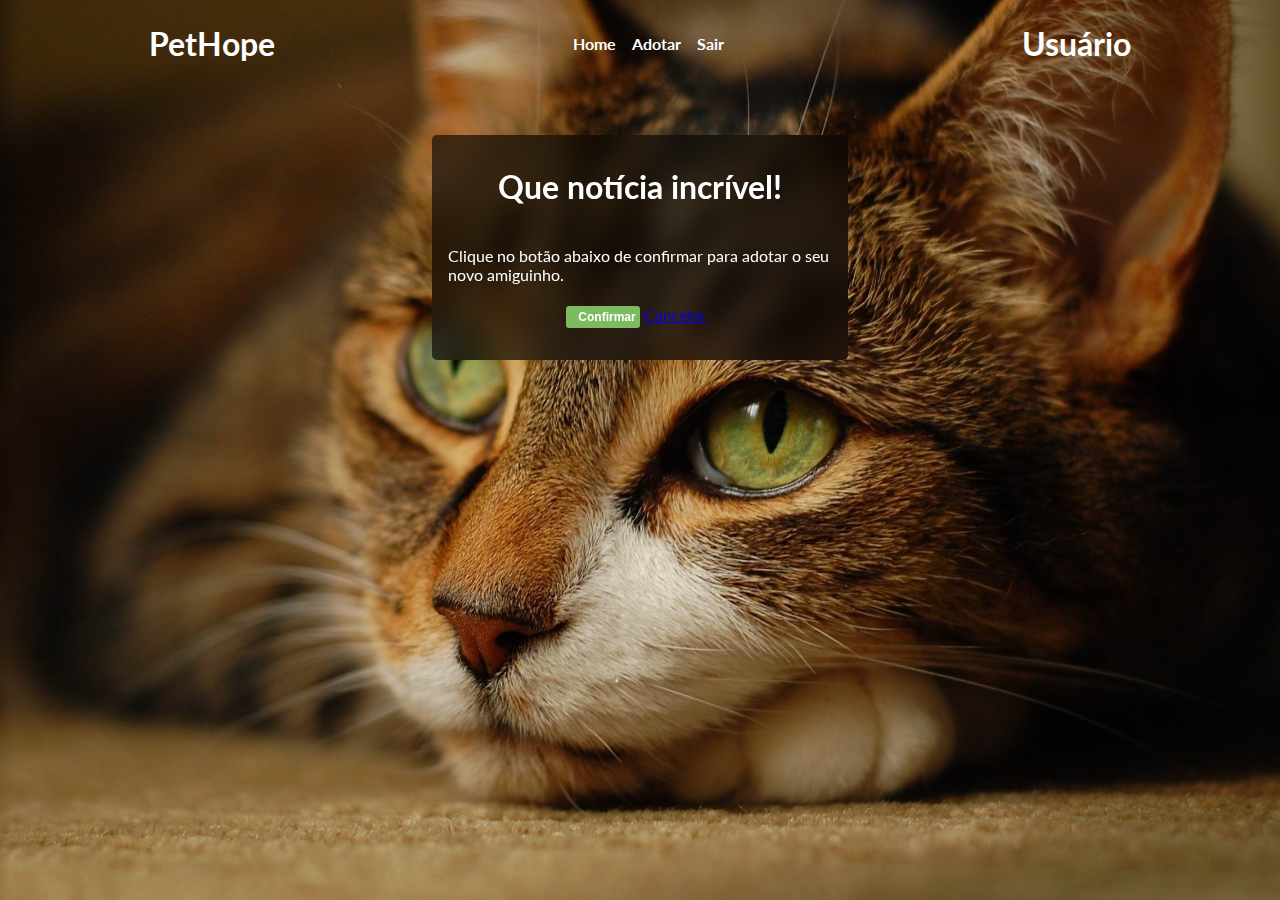
<file: adotar.html>
<!DOCTYPE html>
<html lang="pt-BR">
<head>
    <meta charset="UTF-8">
    <meta name="viewport" content="width=device-width, initial-scale=1.0">
    <title>Pet Hope - Adotar</title>
    
    <link rel="stylesheet" href="/css/style.css">
</head>
<body>
    <section class="doar" id="adocao">
        <div class="navbar">
            <h1>PetHope</h1>
            <ul>
                <li><a href="/index.html">Home</a></li>
                <li><a href="/index.html">Adotar</a></li>
                <li><a id="logout" href="index.html">Sair</a></li>
            </ul>
            <h1>Usuário</h1>
        </div>
        <form id="formDoar" method="post" action="">
            <h1>Que notícia incrível!</h1>
            <p>Clique no botão abaixo de confirmar para adotar o seu novo amiguinho.</p>
            <div>
                <button type="submit">Confirmar</button>
                <a href="index.html">Cancelar</a>
            </div>
        </form>
    </section>
</body>
</html>
</file>
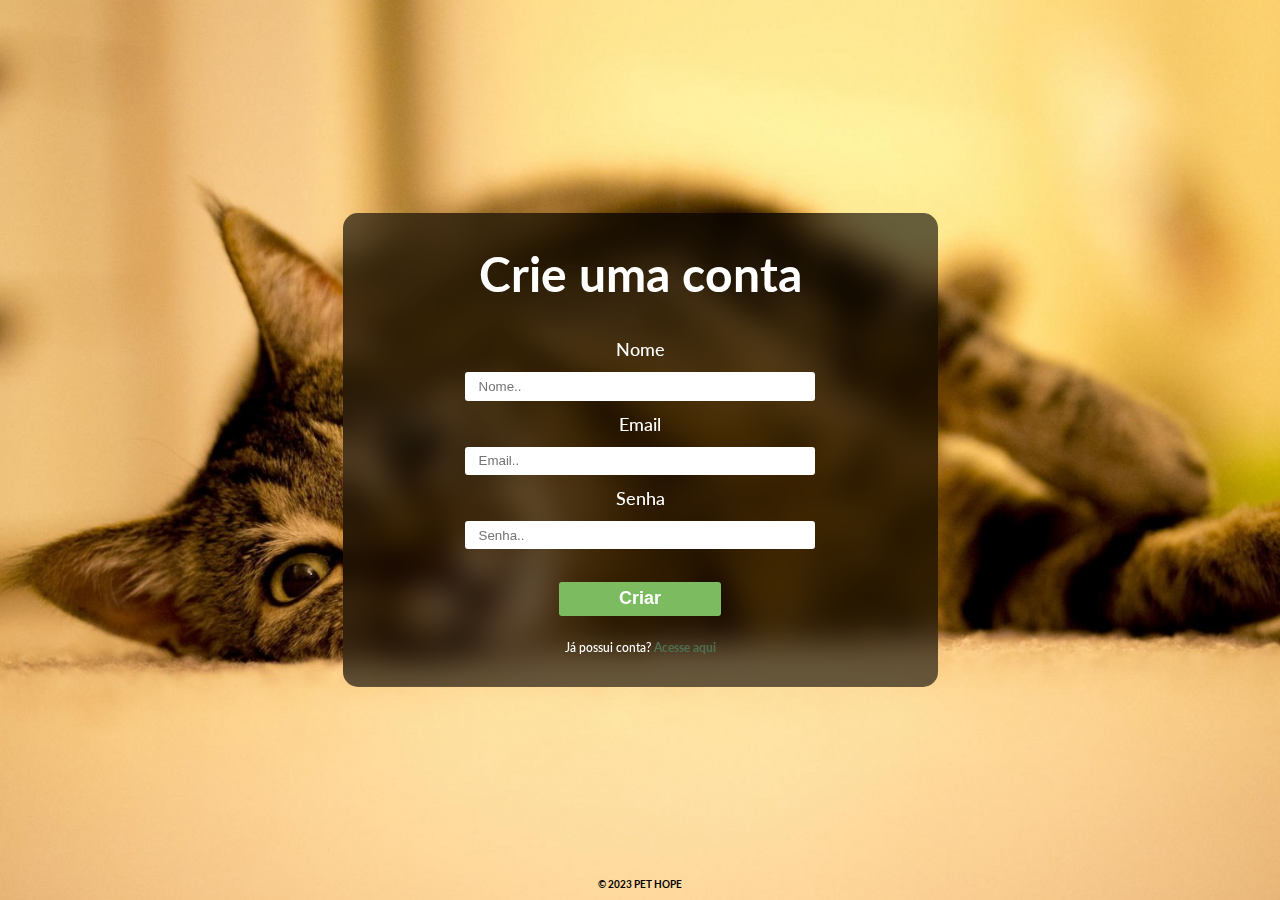
<file: cadastro.html>
<!DOCTYPE html>
<html lang="pt-BR">
<head>
    <meta charset="UTF-8">
    <meta name="viewport" content="width=device-width, initial-scale=1.0">
    <title>Pet Hope - Cadatro</title>

    <link rel="stylesheet" href="/css/style.css">
</head>
<body>
    <section class="signin-signout">
        <div class="cadastro-box">
            <form id="formCreate" method="post" action="">
                <h1>Crie uma conta</h1>
                <p>Nome</p>
                <input type="text" name="name" id="nomeInput" placeholder="Nome..">
                <p>Email</p>
                <input type="email" name="email" id="emailInput" placeholder="Email..">
                <p>Senha</p>
                <input type="password" name="password" id="passInput" placeholder="Senha..">
                <button id="btnCreate" type="submit">Criar</button>
                <p class="cadastrar">Já possui conta? <a href="index.html">Acesse aqui</a></p>
            </form>
        </div>
        <p class="copyright">© 2023 PET HOPE</p>
    </section>

    <script>        
        let form = document.getElementById("formCreate")

        form.addEventListener("submit", (event) => {

            event.preventDefault();

            let nome = document.getElementById("nomeInput").value;
            let email = document.getElementById("emailInput").value;
            let senha = document.getElementById("passInput").value;

            const data = {
                name: nome,
                email: email,
                password: senha
            };

            fetch("http://localhost:3333/users", {
                method: "POST",
                headers: {
                    "Content-Type": "application/json"
                },
                body: JSON.stringify(data)
            })
                .then(response => response.json())
                .then(data => {
                    alert("Cadastro realizado com sucesso:", data);
                })
                .catch(error => {
                    alert("Erro ao cadastrar:", error);
                });
        });
    </script>
</body>
</html>
</file>
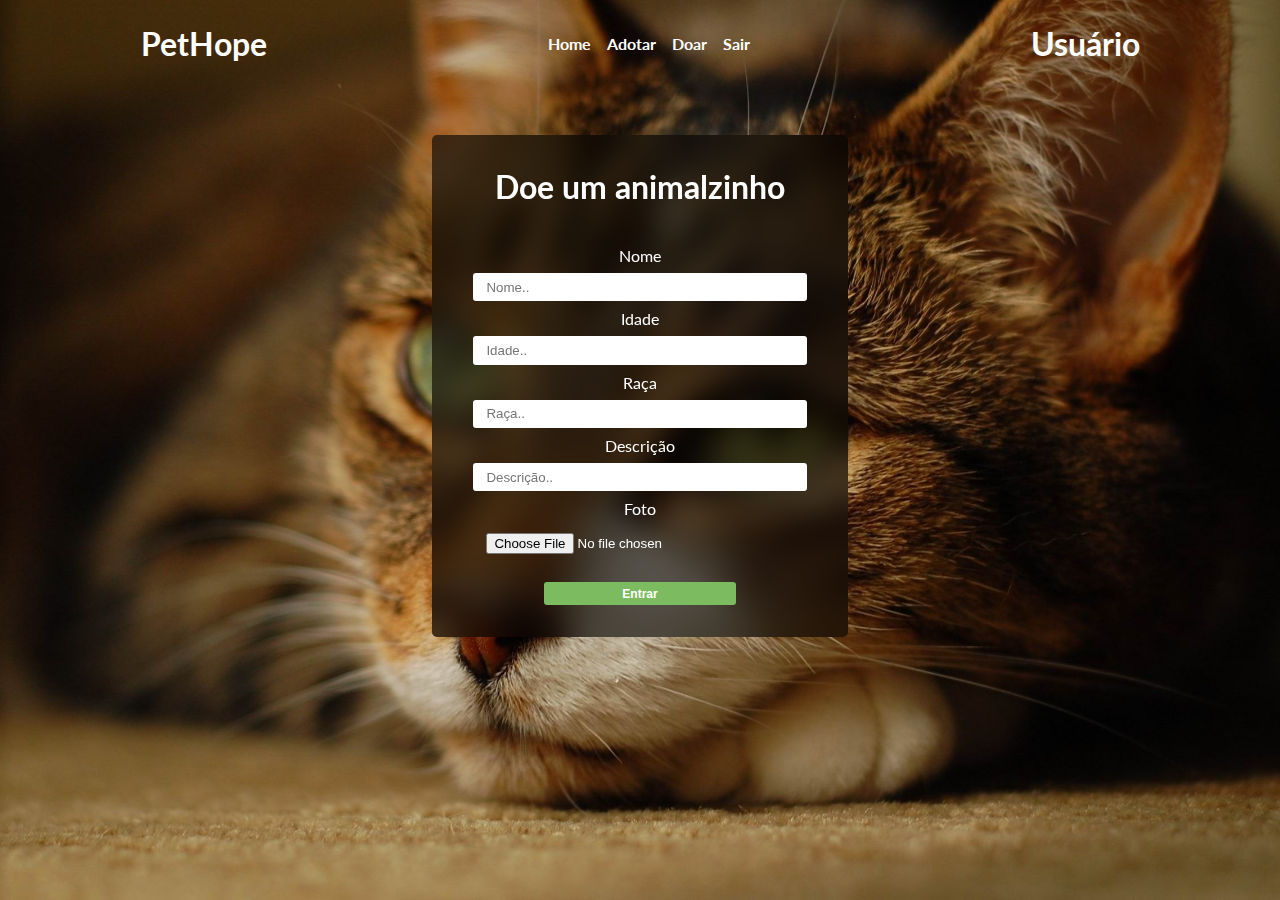
<file: doar.html>
<!DOCTYPE html>
<html lang="pt-BR">
<head>
    <meta charset="UTF-8">
    <meta name="viewport" content="width=device-width, initial-scale=1.0">
    <title>Pet Hope - Adoção</title>

    <link rel="stylesheet" href="/css/style.css">
</head>
<body>
    <section class="doar" id="doar">
        <div class="navbar">
            <h1>PetHope</h1>
            <ul>
                <li><a href="/index.html">Home</a></li>
                <li><a href="/index.html">Adotar</a></li>
                <li><a href="#">Doar</a></li>
                <li><a id="logout" href="index.html">Sair</a></li>
            </ul>
            <h1>Usuário</h1>
        </div>
        <form action="">
            <h1>Doe um animalzinho</h1>
            <p>Nome</p>
            <input type="text" name="nome" id="nomeInput" placeholder="Nome..">
            <p>Idade</p>
            <input type="number" name="idade" id="idadeInput" placeholder="Idade..">
            <p>Raça</p>
            <input type="text" name="raca" id="racaInput" placeholder="Raça..">
            <p>Descrição</p>
            <input type="text" name="descricao" id="descricaoInput" placeholder="Descrição..">
            <p>Foto</p>
            <input type="file" name="foto" id="fotoInput" placeholder="Foto..">
            <button type="submit">Entrar</button>
        </form>
    </section>
</body>
</html>
</file>
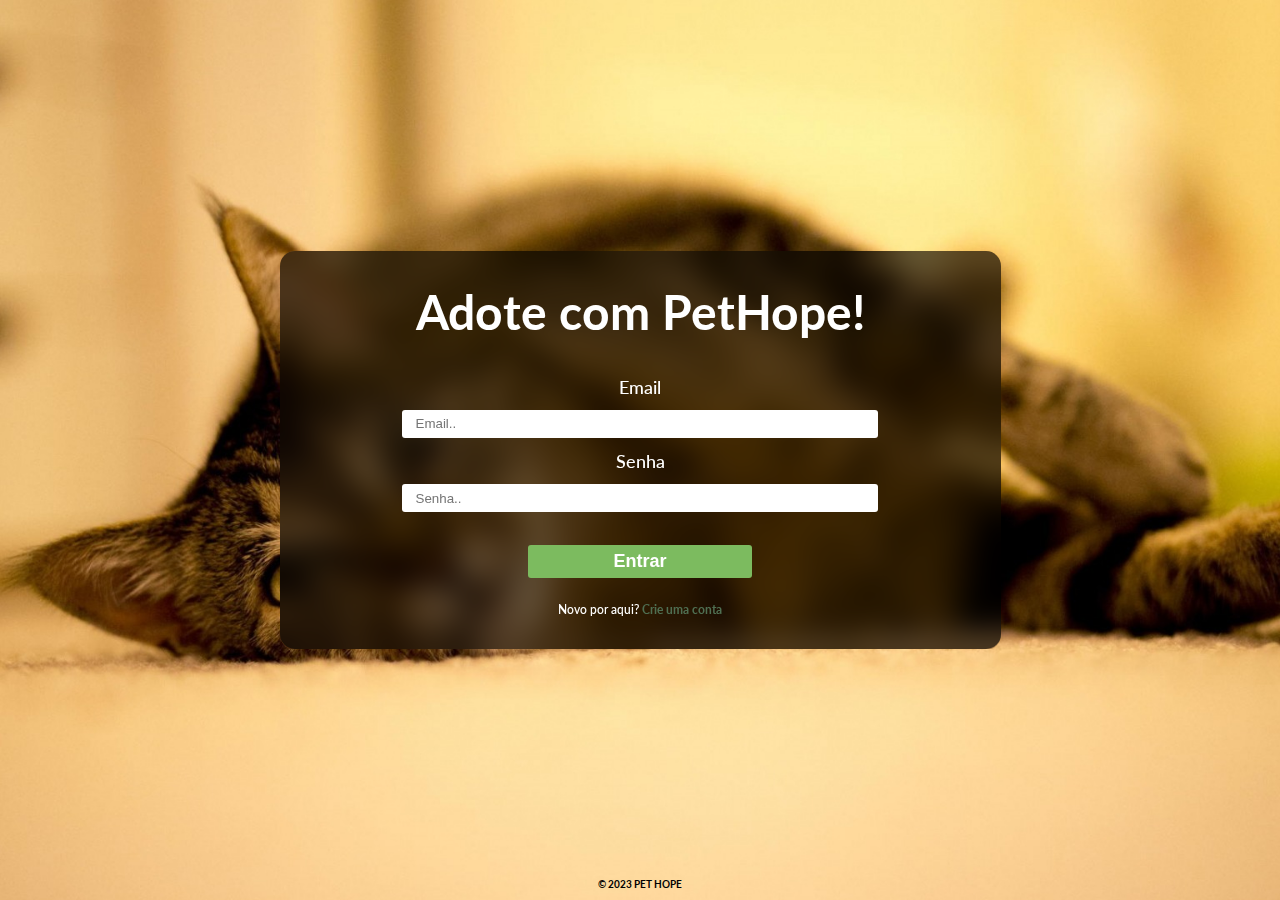
<file: login.html>
<!DOCTYPE html>
<html lang="pt-BR">
<head>
    <meta charset="UTF-8">
    <meta name="viewport" content="width=device-width, initial-scale=1.0">
    <title>Pet Hope - Login</title>

    <link rel="stylesheet" href="/css/style.css">
</head>
<body>
    <section class="signin-signout">
        <div>
            <!-- <img src="/img/PET-LOGIN.jpg" alt=""> -->
            <form id="formLogin" method="post" action="">
                <h1>Adote com PetHope!</h1>
                <p>Email</p>
                <input type="email" name="email" id="emailInput" placeholder="Email..">
                <p>Senha</p>
                <input type="password" name="password" id="passInput" placeholder="Senha..">
                <button type="submit">Entrar</button>
                <p class="cadastrar">Novo por aqui? <a href="cadastro.html">Crie uma conta</a></p>
            </form>
        </div>
        <p class="copyright">© 2023 PET HOPE</p>
    </section>

    <script>
        const formLogin = document.getElementById("formLogin");

        formLogin.addEventListener("submit", (event) => {
            event.preventDefault();

            let email = document.getElementById("emailInput").value;
            let senha = document.getElementById("passInput").value;

            fetch("http://localhost:3333/auth", {
                method: "POST",
                headers: {
                    "Content-Type": "application/json"
                },
                body: JSON.stringify(
                    {
                        email: email,
                        password: senha
                    }
                )
            })
            .then(response => {
                if(!response.ok) {
                    throw new Error("Erro no login");
                }

                return response.json();
            })
            .then(data => {
                alert("Login bem-sucedido", data)
                window.location.href = "doar.html"
            })
            .catch(error => {
                alert("Erro no login", error)
            });
            
        });
    </script>
</body>
</html>
</file>
<file: css/style.css>
@import url('https://fonts.googleapis.com/css2?family=Lato:ital,wght@0,100;0,300;0,400;0,700;0,900;1,400&family=Poppins:wght@100;200;300;400;500;600;700;800;900&family=Roboto:wght@500&display=swap');
@import url(/css/signin-signout.css);
@import url(/css/home.css);
@import url(/css/navbar.css);
@import url(/css/contato.css);
@import url(/css/doar.css);

*
{
    border: 0;
    padding: 0;
    margin: 0;
    scroll-behavior: smooth;
}

:root
{
    --preto: rgb(0,0,0,.8);
    --branco: #fff;
    --vermelho: #f00;
    --vermelho-sangue: rgb(111, 3, 3);
    --verde: #0f0;
    --azul: rgb(25, 25, 184);
    --verde-claro: #7cbb5f;
    --verde-escuro: #4F6F52;
    --preto-sign: rgba(0, 0, 0, 0.6);
    --laranja: rgb(247, 122, 55);
    --preto-fosco: #1d1e20;
}

body
{
    font-family: 'Lato', sans-serif;
    scroll-behavior: smooth;
    max-width: 100vw;
}

.copyright
{
    font-weight: 700;
    font-size: .65em;
    position: absolute;
    margin: 0 auto 0 auto;
    bottom: 10px;
    font-family: 'Lato', sans-serif;
}
</file>
